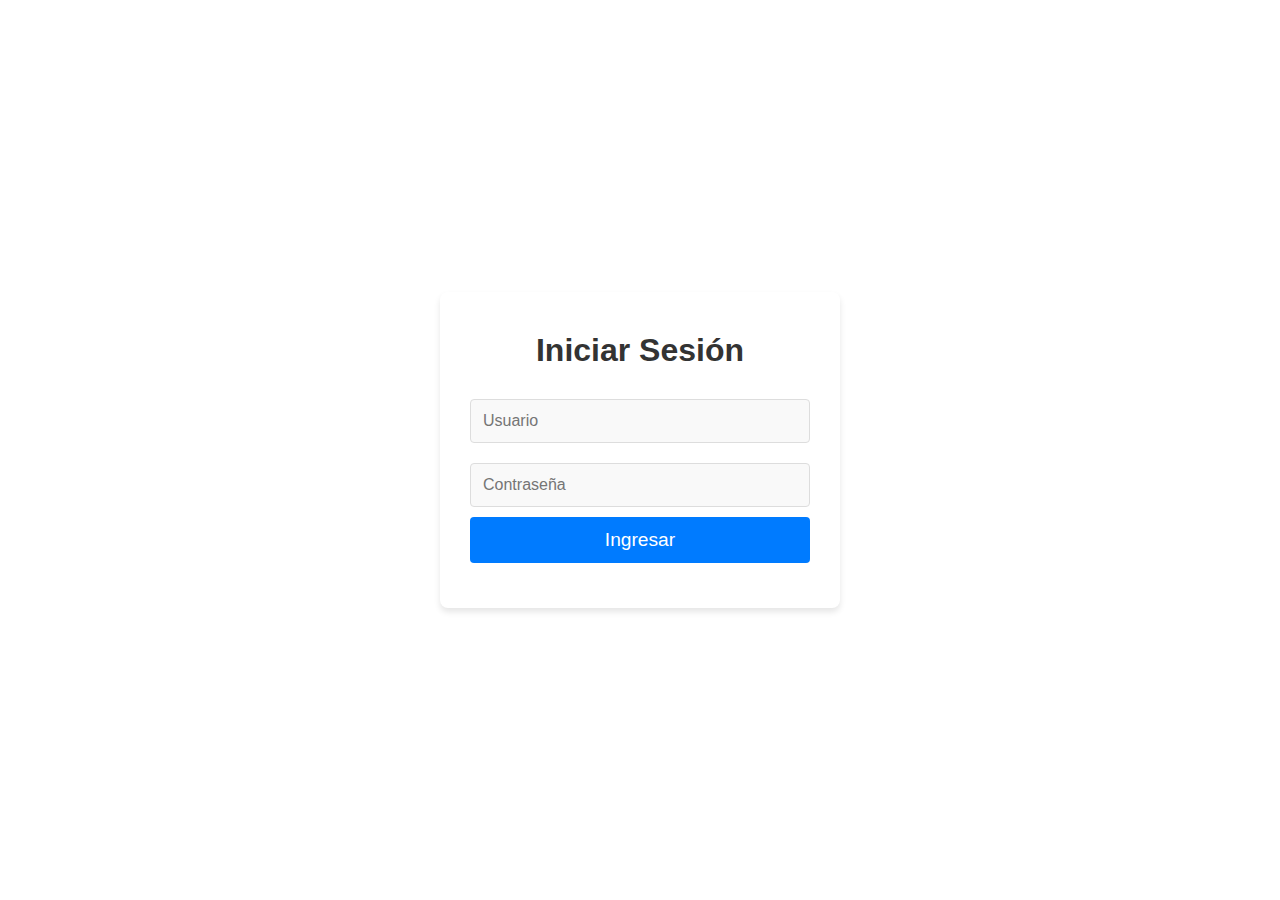
<file: REPORT/index.html>
<!DOCTYPE html>
<html lang="en">
<head>
  <meta charset="UTF-8">
  <meta name="viewport" content="width=device-width, initial-scale=1.0">
  <title>Login</title>
  <link rel="stylesheet" href="styles.css">
</head>
<style>
  /* General styles */
* {
  margin: 0;
  padding: 0;
  box-sizing: border-box;
}

body {
  font-family: Arial, sans-serif;
  background-color: #f4f7fc;
  display: flex;
  justify-content: center;
  align-items: center;
  height: 100vh;
  margin: 0;
}

h1 {
  font-size: 2rem;
  color: #333;
  margin-bottom: 20px;
  text-align: center;
}

/* Container styles */
.login-container {
  background-color: #fff;
  padding: 30px;
  border-radius: 8px;
  box-shadow: 0 4px 6px rgba(0, 0, 0, 0.1);
  width: 100%;
  max-width: 400px;
  text-align: center;
}

input {
  width: 100%;
  padding: 12px;
  margin: 10px 0;
  border: 1px solid #ddd;
  border-radius: 4px;
  font-size: 1rem;
  background-color: #f9f9f9;
}

input:focus {
  border-color: #007bff;
  outline: none;
  background-color: #fff;
}

button {
  width: 100%;
  padding: 12px;
  border: none;
  background-color: #007bff;
  color: #fff;
  font-size: 1.2rem;
  border-radius: 4px;
  cursor: pointer;
  transition: background-color 0.3s ease;
}

button:hover {
  background-color: #0056b3;
}

#login-btn:disabled {
  background-color: #cccccc;
  cursor: not-allowed;
}

#error-message {
  color: red;
  margin-top: 15px;
  font-size: 0.9rem;
}

</style>
<body>
  <div class="login-container">
    <h1>Iniciar Sesión</h1>
    <input type="text" id="username" placeholder="Usuario">
    <input type="password" id="password" placeholder="Contraseña">
    <button id="login-btn">Ingresar</button>
    <div id="error-message"></div>
  </div>
  <script src="login.js"></script>
</body>
</html>
</file>
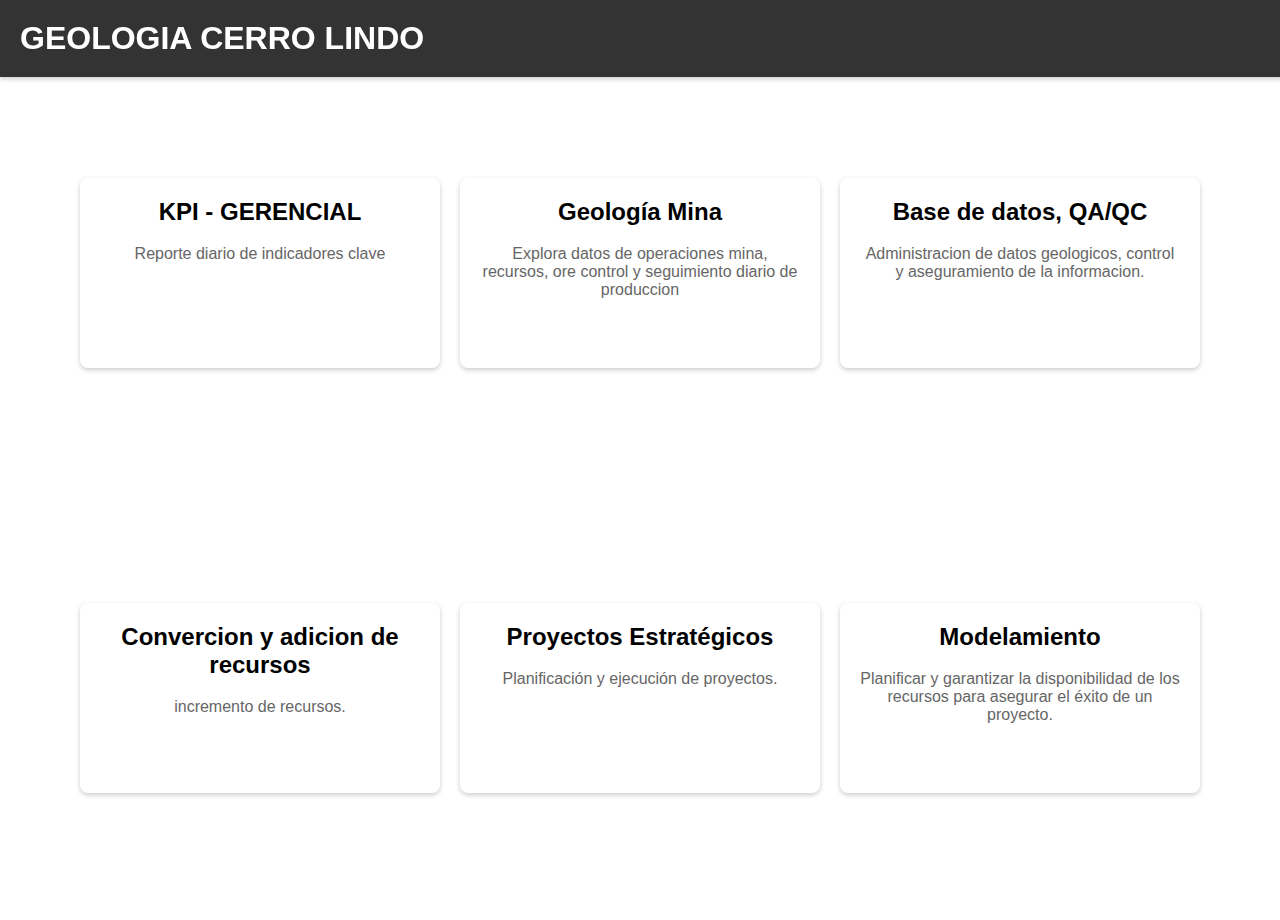
<file: REPORT/dashboard.html>
<!DOCTYPE html>
<html lang="en">
<head>
  <meta charset="UTF-8">
  <meta name="viewport" content="width=device-width, initial-scale=1.0">
  <title>Dashboard</title>
  <link rel="stylesheet" href="styles.css">
</head>
<body>
  <header>
    <h1>GEOLOGIA CERRO LINDO</h1>
  </header>
  <main class="dashboard-container">
    <div class="card">
      <a href="kpi.html">
        <h2>KPI - GERENCIAL</h2>
        <p>Reporte diario de indicadores clave</p>
      </a>
    </div>
    <div class="card">
      <a href="geologia.html">
        <h2>Geología Mina</h2>
        <p>Explora datos de operaciones mina, recursos, ore control y seguimiento diario de produccion</p>
      </a>
    </div>
    <div class="card">
      <a href="qa-qc.html">
        <h2>Base de datos, QA/QC</h2>
        <p>Administracion de datos geologicos, control y aseguramiento de la informacion.</p>
      </a>
    </div>
    <div class="card">
      <a href="infill.html">
        <h2>Convercion y adicion de recursos</h2>
        <p>incremento de recursos.</p>
      </a>
    </div>
    <div class="card">
      <a href="proyectos.html">
        <h2>Proyectos Estratégicos</h2>
        <p>Planificación y ejecución de proyectos.</p>
      </a>
    </div>
    <div class="card">
      <a href="modelamiento.html">
        <h2>Modelamiento</h2>
        <p>Planificar y garantizar la disponibilidad de los recursos para asegurar el éxito de un proyecto.</p>
      </a>
    </div>
  </main>
</body>
</html>
</file>
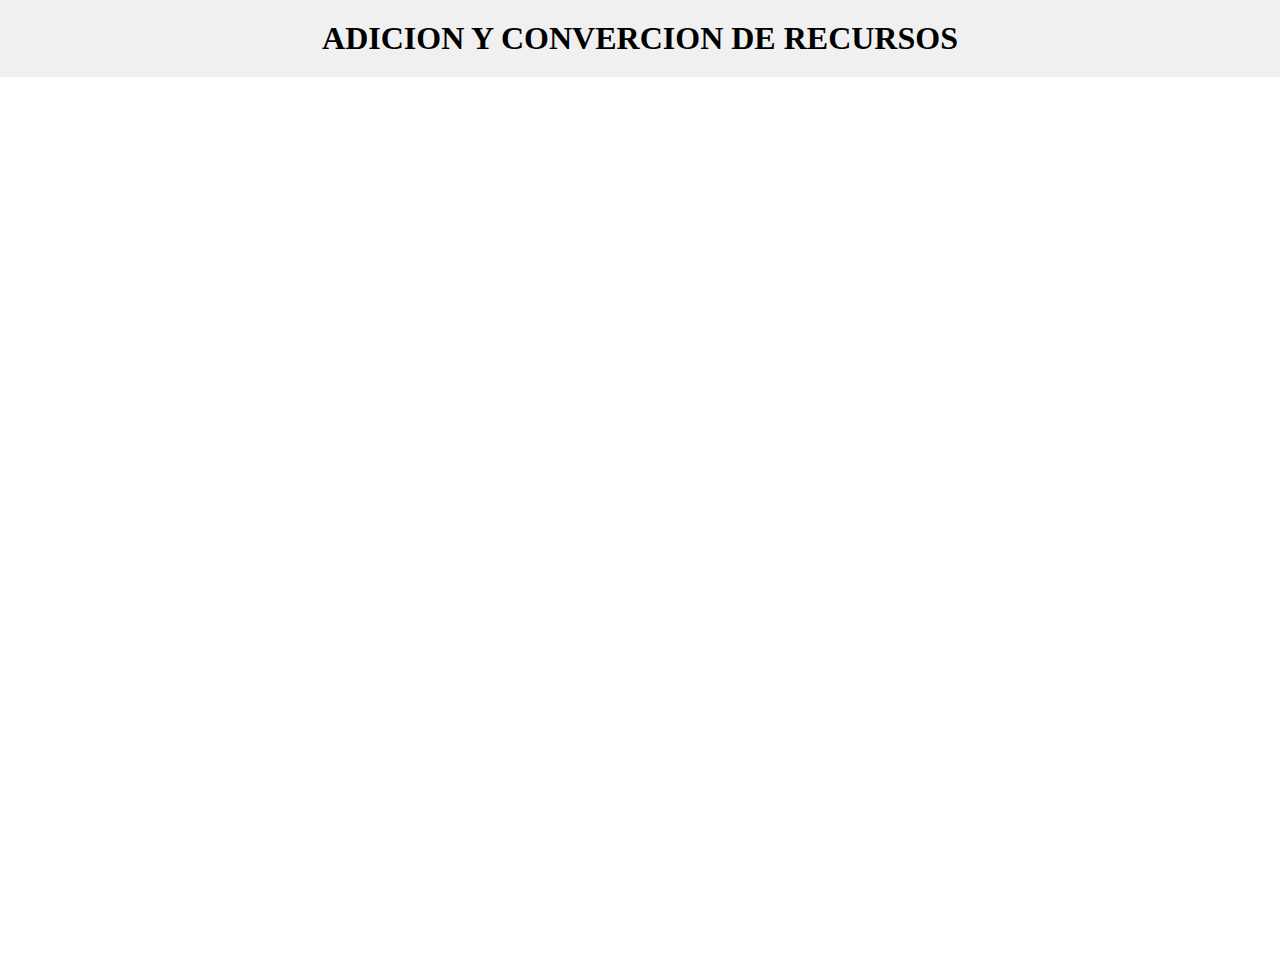
<file: REPORT/infill.html>
<!DOCTYPE html>
<html lang="en">
<head>
  <meta charset="UTF-8">
  <meta name="viewport" content="width=device-width, initial-scale=1.0">
  <title>ADICION Y CONVERCION DE RECURSOS</title>
  <style>
    /* Elimina márgenes y paddings por defecto en todo el body y html */
    html, body {
      margin: 0;
      padding: 0;
      height: 100%;
      width: 100%;
    }

    /* Asegura que el contenedor ocupe toda la pantalla */
    .split-container {
      display: flex;
      width: 100%;
      height: 100%;
    }

    /* Asegura que el iframe ocupe toda la pantalla */
    .split-container iframe {
      width: 100%;
      height: 100%;
      border: none; /* Elimina el borde del iframe */
    }

    h1 {
      text-align: center;
      padding: 20px;
      background-color: #f0f0f0;
      margin: 0;
      z-index: 1; /* Asegura que el encabezado esté por encima del iframe */
    }

  </style>
</head>
<body>
  <header>
    <h1>ADICION Y CONVERCION DE RECURSOS</h1>
  </header>

  <div class="split-container">
    <!-- Sección que contiene el iframe -->
    <iframe 
      src="https://app.powerbi.com/reportEmbed?reportId=517debe2-e66d-4a47-b1ad-ca30d6f63ca1&autoAuth=true&ctid=49158df8-04df-4db2-a1ae-ee3949ca3984" 
      frameborder="0">
    </iframe>
  </div>
</body>
</html>
</file>
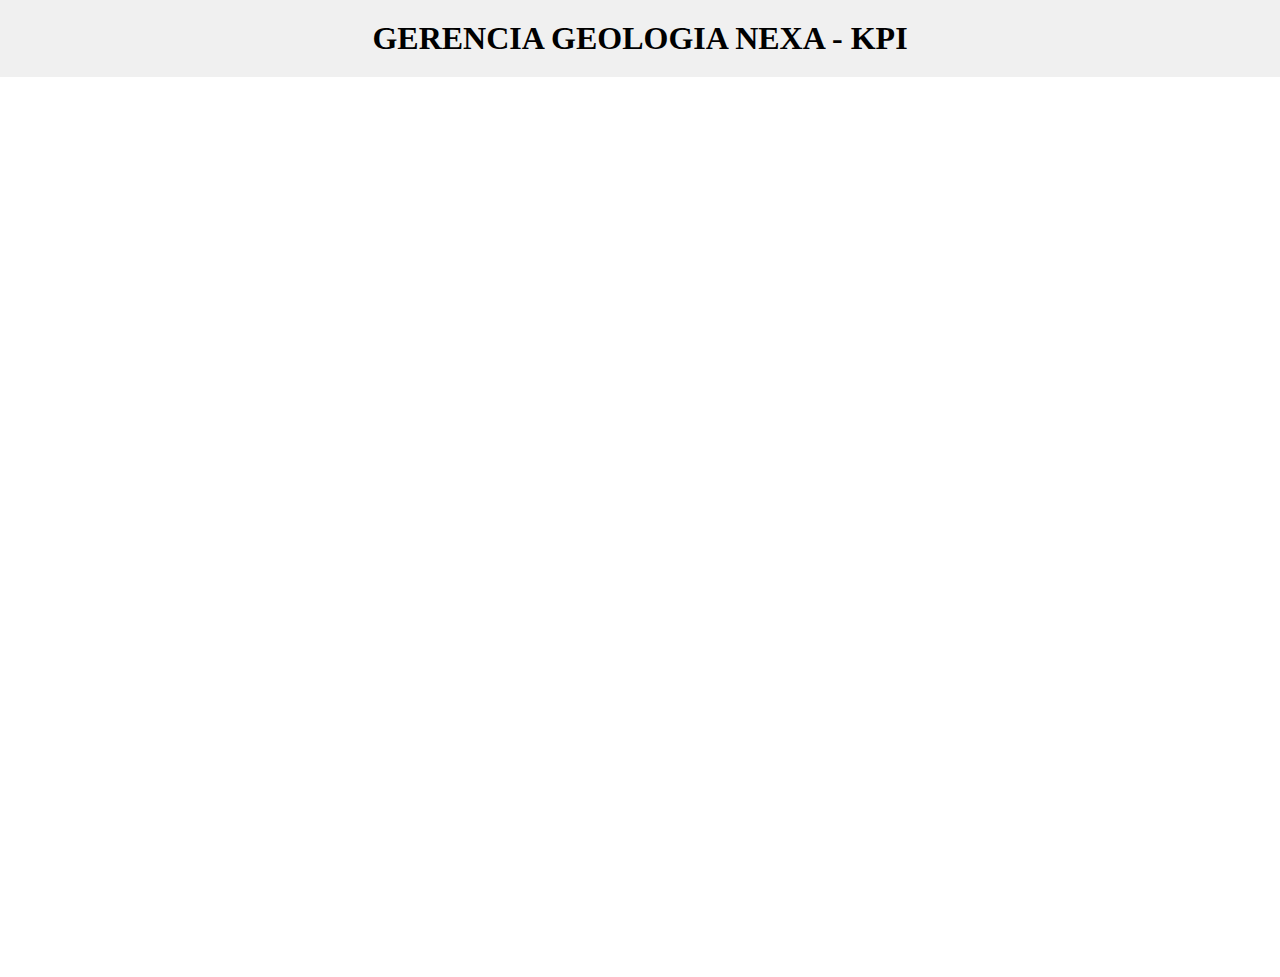
<file: REPORT/kpi.html>
<!DOCTYPE html>
<html lang="en">
<head>
  <meta charset="UTF-8">
  <meta name="viewport" content="width=device-width, initial-scale=1.0">
  <title>KPI DIARIO - GERENCIA GEOLOGIA</title>
  <style>
    /* Elimina márgenes y paddings por defecto en todo el body y html */
    html, body {
      margin: 0;
      padding: 0;
      height: 100%;
      width: 100%;
    }

    /* Asegura que el contenedor ocupe toda la pantalla */
    .split-container {
      display: flex;
      width: 100%;
      height: 100%;
    }

    /* Asegura que el iframe ocupe toda la pantalla */
    .split-container iframe {
      width: 100%;
      height: 100%;
      border: none; /* Elimina el borde del iframe */
    }

    h1 {
      text-align: center;
      padding: 20px;
      background-color: #f0f0f0;
      margin: 0;
      z-index: 1; /* Asegura que el encabezado esté por encima del iframe */
    }

  </style>
</head>
<body>
  <header>
    <h1>GERENCIA GEOLOGIA NEXA - KPI</h1>
  </header>

  <div class="split-container">
    <!-- Sección que contiene el iframe -->
    <iframe 
      src="https://app.powerbi.com/view?r=eyJrIjoiN2E4YWFiZTctMDM3MS00ZDgxLTlkYzktMzk2NjI1Y2VhZjhjIiwidCI6IjM4NTg0Mzk5LWJlMzctNDAwOS1iN2NiLTc5ZWM3NWU5NGE5YSIsImMiOjJ9" 
      frameborder="0">
    </iframe>
  </div>
</body>
</html>
</file>
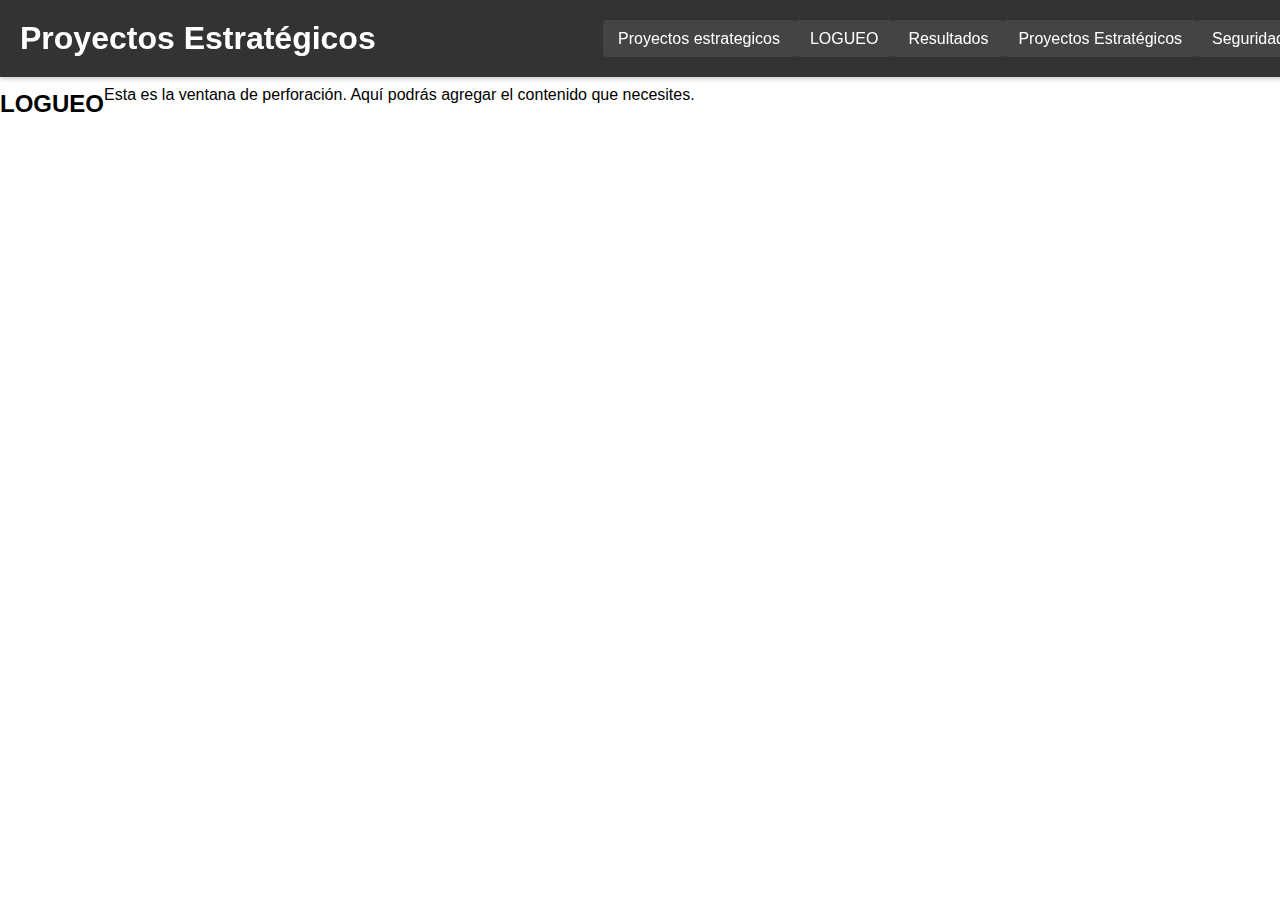
<file: REPORT/logueo.html>
<!DOCTYPE html>
<html lang="en">
<head>
  <meta charset="UTF-8">
  <meta name="viewport" content="width=device-width, initial-scale=1.0">
  <title>LOGUEO</title>
  <link rel="stylesheet" href="styles.css">
</head>
<body>
  <!-- Encabezado con el menú -->
  <header>
    <h1>Proyectos Estratégicos</h1>
    <nav class="navigation">
        <ul>
          <li><a href="proyectos.html">Proyectos estrategicos</a></li>
          <li><a href="logueo.html">LOGUEO</a></li>
          <li><a href="resultados.html">Resultados</a></li>
          <li><a href="perforacion.html">Proyectos Estratégicos</a></li>
          <li><a href="dashboard.html">Seguridad</a></li>
        </ul>
      </nav>
  </header>

  <!-- Contenido específico -->
  <main>
    <h2>LOGUEO</h2>
    <p>Esta es la ventana de perforación. Aquí podrás agregar el contenido que necesites.</p>
  </main>
</body>
</html>
</file>
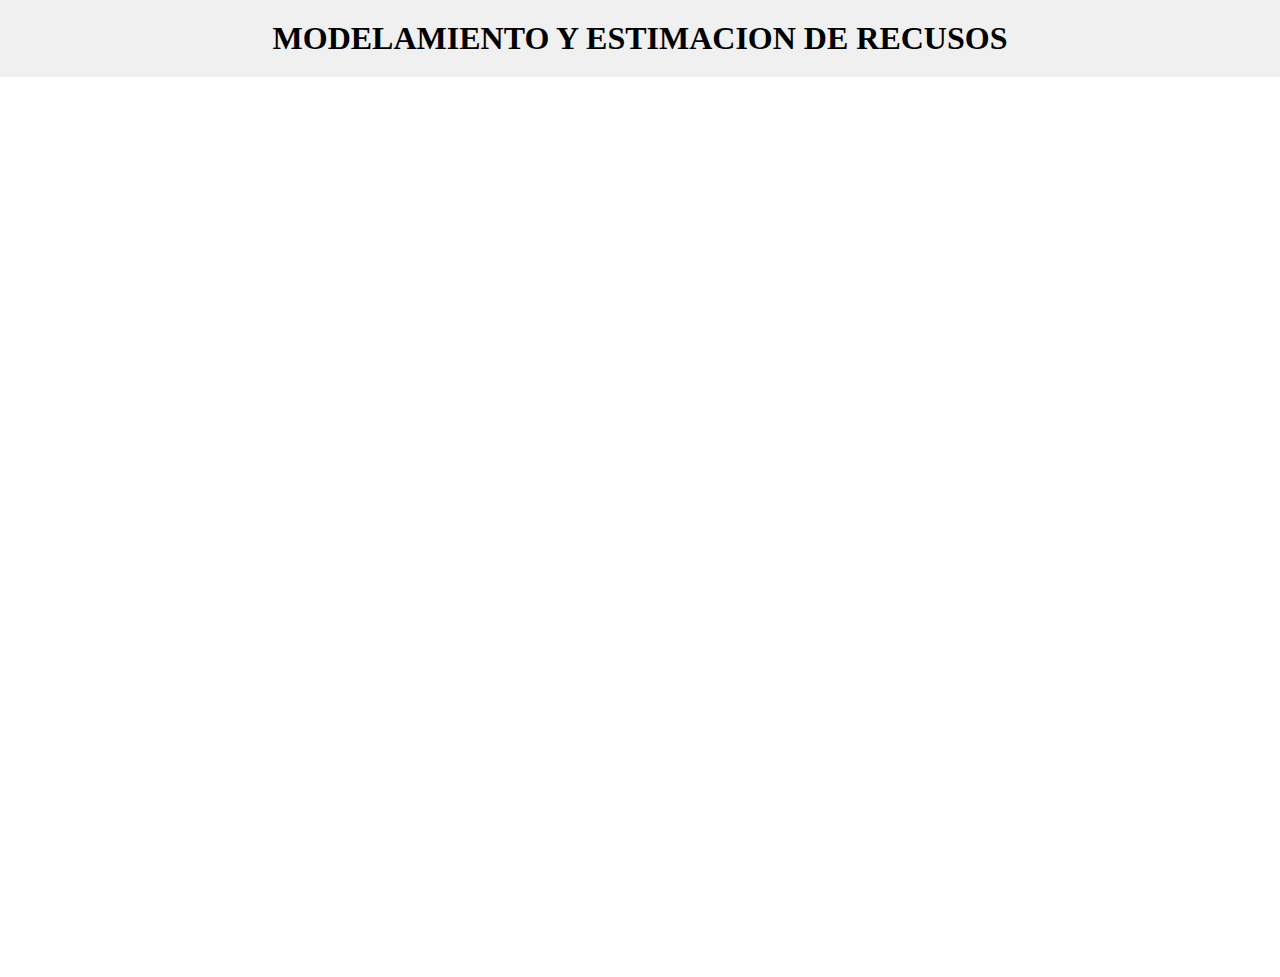
<file: REPORT/modelamiento.html>
<!DOCTYPE html>
<html lang="en">
<head>
  <meta charset="UTF-8">
  <meta name="viewport" content="width=device-width, initial-scale=1.0">
  <title>MODELAMIENTO Y ESTIMACION DE RECURSOS</title>
  <style>
    /* Elimina márgenes y paddings por defecto en todo el body y html */
    html, body {
      margin: 0;
      padding: 0;
      height: 100%;
      width: 100%;
    }

    /* Asegura que el contenedor ocupe toda la pantalla */
    .split-container {
      display: flex;
      width: 100%;
      height: 100%;
    }

    /* Asegura que el iframe ocupe toda la pantalla */
    .split-container iframe {
      width: 100%;
      height: 100%;
      border: none; /* Elimina el borde del iframe */
    }

    h1 {
      text-align: center;
      padding: 20px;
      background-color: #f0f0f0;
      margin: 0;
      z-index: 1; /* Asegura que el encabezado esté por encima del iframe */
    }

  </style>
</head>
<body>
  <header>
    <h1>MODELAMIENTO Y ESTIMACION DE RECUSOS</h1>
  </header>

  <div class="split-container">
    <!-- Sección que contiene el iframe -->
    <iframe 
      src="https://app.powerbi.com/view?r=eyJrIjoiZTU0ZjViZDQtZDBlYy00MzJjLWE4ZTktOGRkYmY3ZWVhMDViIiwidCI6IjM4NTg0Mzk5LWJlMzctNDAwOS1iN2NiLTc5ZWM3NWU5NGE5YSIsImMiOjJ9" 
      frameborder="0">
    </iframe>
  </div>
</body>
</html>
</file>
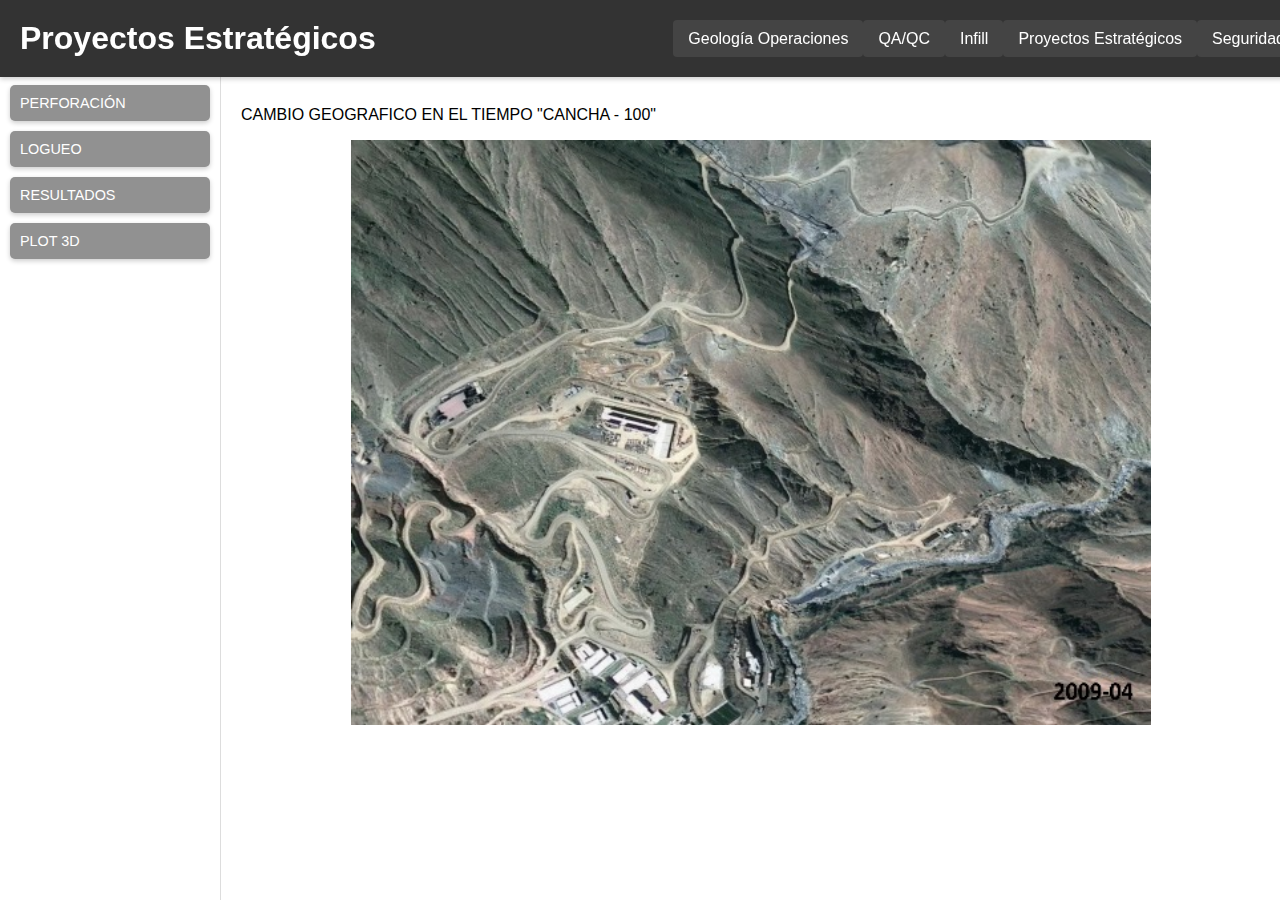
<file: REPORT/proyectos.html>
<!DOCTYPE html>
<html lang="en">
<head>
  <meta charset="UTF-8">
  <meta name="viewport" content="width=device-width, initial-scale=1.0">
  <title>Proyectos Estratégicos</title>
  <link rel="stylesheet" href="styles.css">
</head>
<body>
  <!-- Encabezado -->
  <header>
    <h1>Proyectos Estratégicos</h1>
    <button class="menu-toggle" onclick="toggleMenu()">☰</button>
    <nav class="navigation">
      <ul>
        <li><a href="geologia.html">Geología Operaciones</a></li>
        <li><a href="qa-qc.html">QA/QC</a></li>
        <li><a href="infill.html">Infill</a></li>
        <li><a href="proyectos.html">Proyectos Estratégicos</a></li>
        <li><a href="seguridad.html">Seguridad</a></li>
      </ul>
    </nav>
  </header>

  <!-- Contenido Principal -->
  <main>
    <aside class="sidebar">
      <button onclick="window.location.href='perforacion.html'">PERFORACIÓN</button>
      <button onclick="window.location.href='logueo.html'">LOGUEO</button>
      <button onclick="window.location.href='resultados.html'">RESULTADOS</button>
      <button onclick="window.location.href='plot3d.html'">PLOT 3D</button>
    </aside>
    <section class="content">
      <p>CAMBIO GEOGRAFICO EN EL TIEMPO "CANCHA - 100"</p>
      <div class="image-slider">
        <img src="assets/inicio.jpg" alt="Imagen 1" class="slider-image">
        <img src="assets/intermedio.jpg" alt="Imagen 2" class="slider-image">
        <img src="assets/presente.jpg" alt="Imagen 3" class="slider-image">
      </div>
    </section>
  </main>

  <script>
    function toggleMenu() {
      const nav = document.querySelector('.navigation');
      nav.classList.toggle('visible');
    }
// CODIGO PARA SLIDER
    let currentIndex = 0;
const images = document.querySelectorAll('.slider-image');

function changeImage() {
  images.forEach((img, index) => {
    img.style.display = index === currentIndex ? 'block' : 'none';
  });
  currentIndex = (currentIndex + 1) % images.length;
}

// Cambiar imagen cada 3 segundos
setInterval(changeImage, 3000);
  </script>
</body>
</html>
</file>
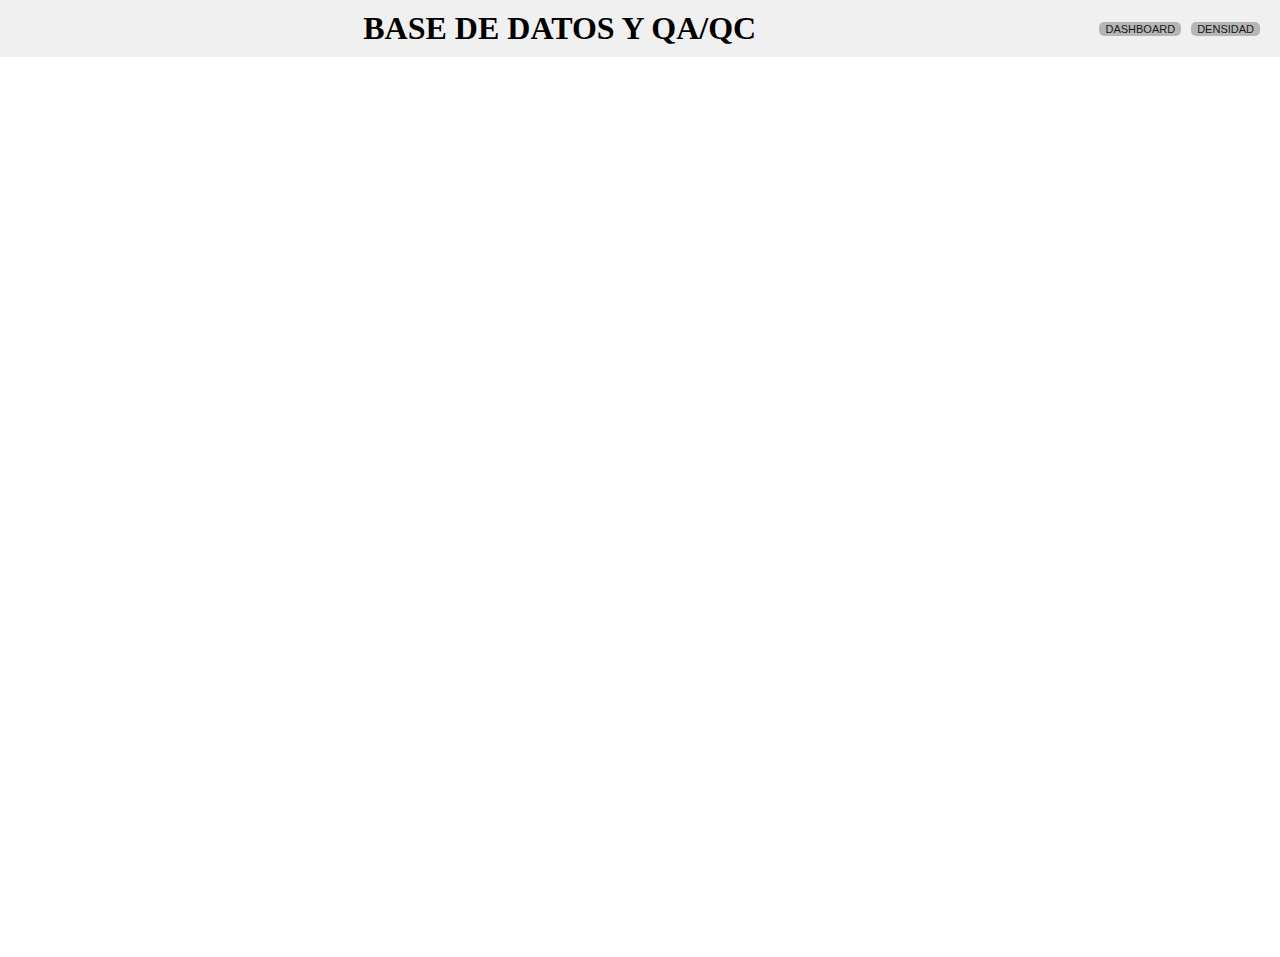
<file: REPORT/qa-qc.html>
<!DOCTYPE html>
<html lang="en">
<head>
  <meta charset="UTF-8">
  <meta name="viewport" content="width=device-width, initial-scale=1.0">
  <title>BASE DE DATOS, QA/QC</title>
  <style>
    /* Elimina márgenes y paddings por defecto en todo el body y html */
    html, body {
      margin: 0;
      padding: 0;
      height: 100%;
      width: 100%;
    }

    /* Asegura que el contenedor ocupe toda la pantalla */
    .split-container {
      display: flex;
      width: 100%;
      height: 100%;
    }

    /* Asegura que el iframe ocupe toda la pantalla */
    .split-container iframe {
      width: 100%;
      height: 100%;
      border: none; /* Elimina el borde del iframe */
    }

    header {
      display: flex;
      justify-content: space-between;
      align-items: center;
      padding: 10px 20px;
      background-color: #f0f0f0;
    }

    h1 {
      margin: 0;
      text-align: center;
      flex-grow: 1;
    }

    /* Contenedor de los botones */
    .button-container {
      display: flex;
      gap: 10px;
    }

    .button-container button {
      padding: 5px 18x;
      font-size: 11px;
      border: none;
      cursor: pointer;
      background-color: #b6b6b6;
      color: rgb(22, 22, 22);
      border-radius: 5px;
    }

    .button-container button:hover {
      background-color: #b6b6b6;
    }

  </style>
</head>
<body>
  <header>
    <h1>BASE DE DATOS Y QA/QC</h1>
    <div class="button-container">
      <button onclick="location.href='dashboard.html'">DASHBOARD</button>
      <button onclick="location.href='qa-qc_densidad.html'">DENSIDAD</button>
    </div>
  </header>

  <div class="split-container">
    <!-- Sección que contiene el iframe -->
    <iframe 
      src="https://app.powerbi.com/reportEmbed?reportId=b8016134-2749-401d-9245-2b4e5d3716ed&autoAuth=true&ctid=49158df8-04df-4db2-a1ae-ee3949ca3984"
      frameborder="0">
    </iframe>
  </div>
</body>
</html>
</file>
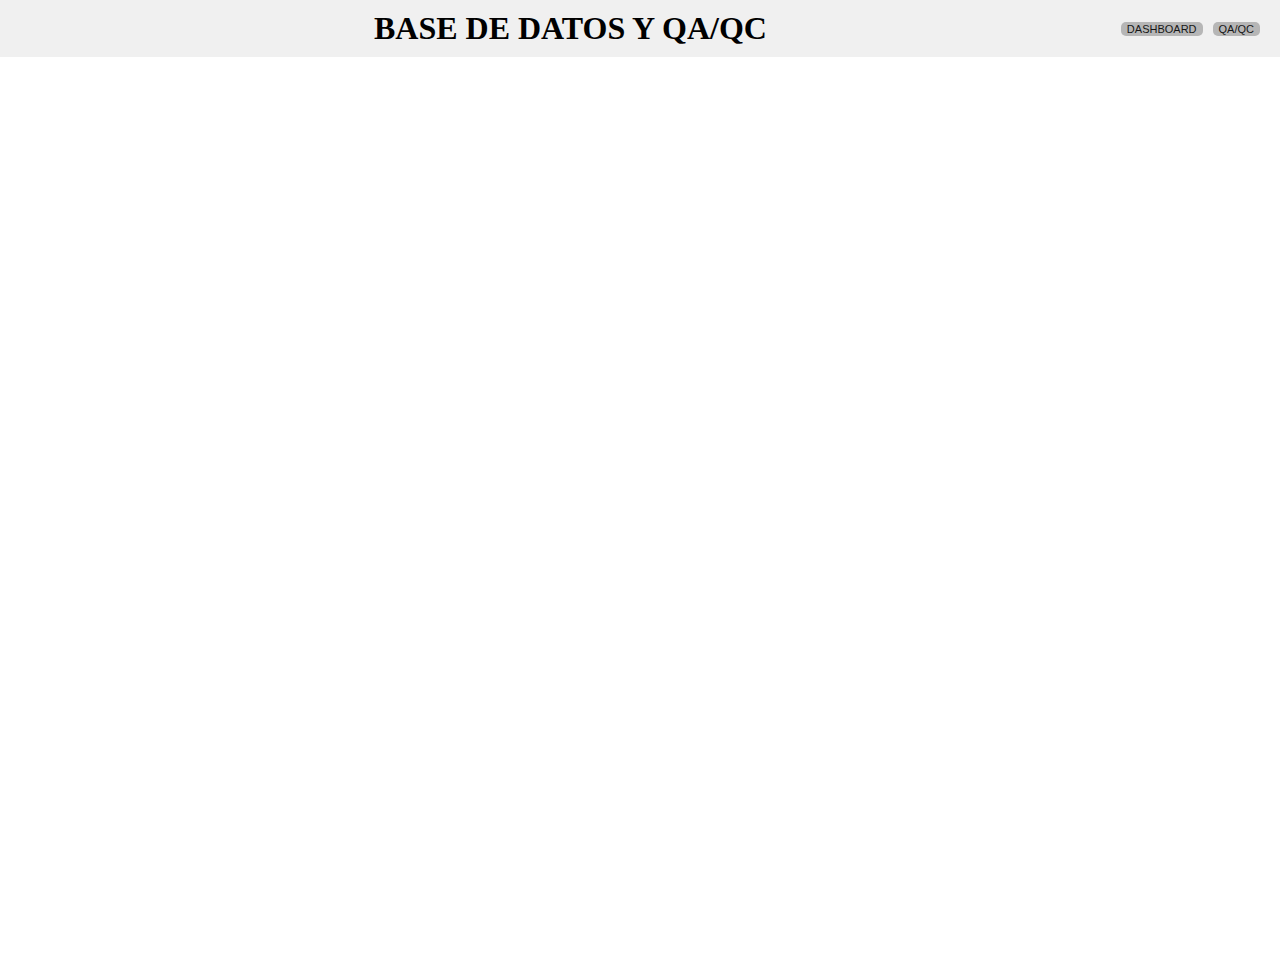
<file: REPORT/qa-qc_densidad.html>
<!DOCTYPE html>
<html lang="en">
<head>
  <meta charset="UTF-8">
  <meta name="viewport" content="width=device-width, initial-scale=1.0">
  <title>BASE DE DATOS, QA/QC</title>
  <style>
    /* Elimina márgenes y paddings por defecto en todo el body y html */
    html, body {
      margin: 0;
      padding: 0;
      height: 100%;
      width: 100%;
    }

    /* Asegura que el contenedor ocupe toda la pantalla */
    .split-container {
      display: flex;
      width: 100%;
      height: 100%;
    }

    /* Asegura que el iframe ocupe toda la pantalla */
    .split-container iframe {
      width: 100%;
      height: 100%;
      border: none; /* Elimina el borde del iframe */
    }

    header {
      display: flex;
      justify-content: space-between;
      align-items: center;
      padding: 10px 20px;
      background-color: #f0f0f0;
    }

    h1 {
      margin: 0;
      text-align: center;
      flex-grow: 1;
    }

    /* Contenedor de los botones */
    .button-container {
      display: flex;
      gap: 10px;
    }

    .button-container button {
      padding: 5px 18x;
      font-size: 11px;
      border: none;
      cursor: pointer;
      background-color: #b6b6b6;
      color: rgb(22, 22, 22);
      border-radius: 5px;
    }

    .button-container button:hover {
      background-color: #b6b6b6;
    }

  </style>
</head>
<body>
  <header>
    <h1>BASE DE DATOS Y QA/QC</h1>
    <div class="button-container">
      <button onclick="location.href='dashboard.html'">DASHBOARD</button>
      <button onclick="location.href='qa-qc.html'">QA/QC</button>
    </div>
  </header>

  <div class="split-container">
    <!-- Sección que contiene el iframe -->
    <iframe 
      src="https://app.powerbi.com/view?r=eyJrIjoiYzE0MDBkNTUtY2JjZC00ODc5LTk3ZjMtMDYwOTlkNGZiOGYyIiwidCI6IjM4NTg0Mzk5LWJlMzctNDAwOS1iN2NiLTc5ZWM3NWU5NGE5YSIsImMiOjJ9" 
      frameborder="0">
    </iframe>
  </div>
</body>
</html>
</file>
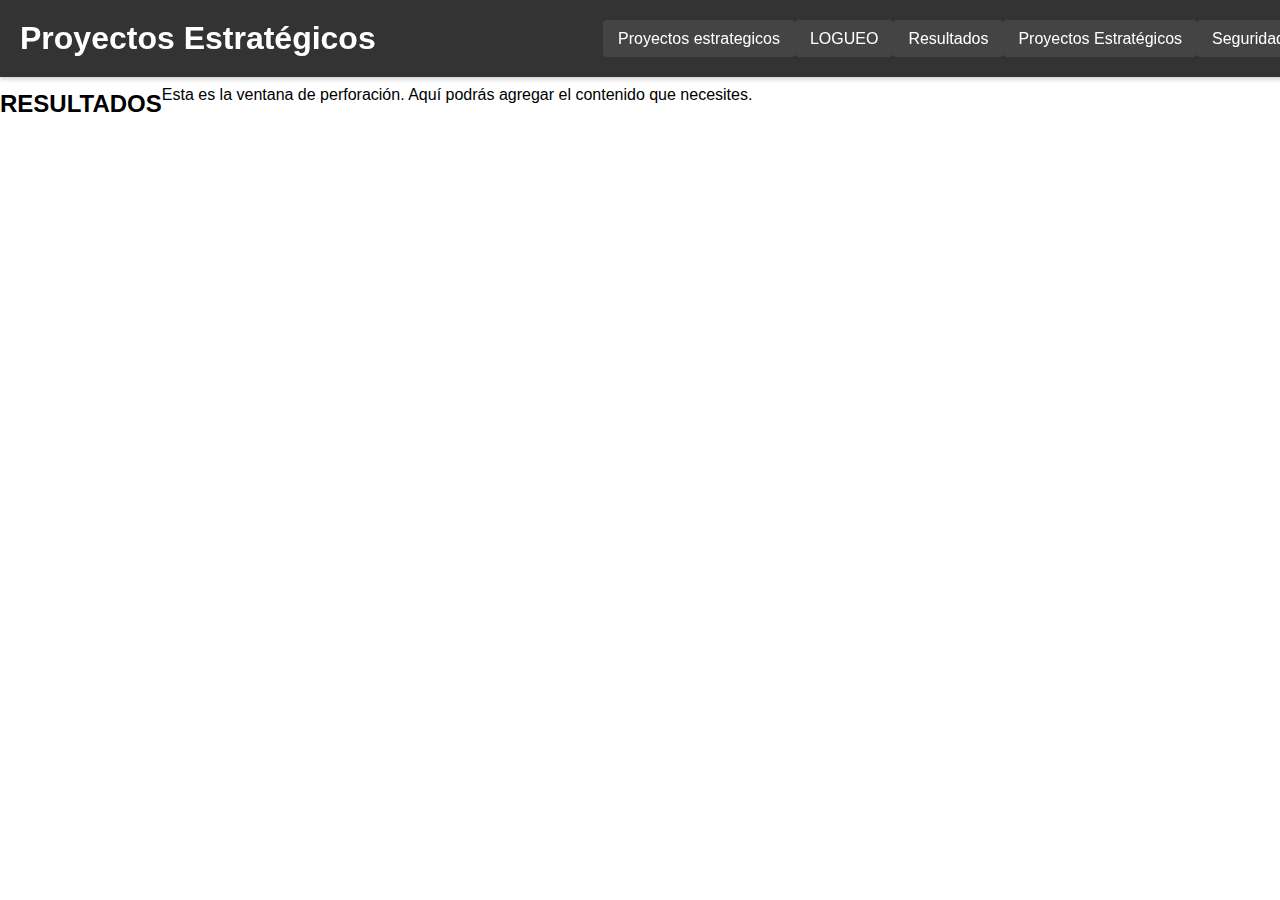
<file: REPORT/resultados.html>
<!DOCTYPE html>
<html lang="en">
<head>
  <meta charset="UTF-8">
  <meta name="viewport" content="width=device-width, initial-scale=1.0">
  <title>RESULTADOS</title>
  <link rel="stylesheet" href="styles.css">
</head>
<body>
  <!-- Encabezado con el menú -->
  <header>
    <h1>Proyectos Estratégicos</h1>
    <nav class="navigation">
        <ul>
          <li><a href="proyectos.html">Proyectos estrategicos</a></li>
          <li><a href="logueo.html">LOGUEO</a></li>
          <li><a href="resultados.html">Resultados</a></li>
          <li><a href="perforacion.html">Proyectos Estratégicos</a></li>
          <li><a href="dashboard.html">Seguridad</a></li>
        </ul>
      </nav>
  </header>

  <!-- Contenido específico -->
  <main>
    <h2>RESULTADOS</h2>
    <p>Esta es la ventana de perforación. Aquí podrás agregar el contenido que necesites.</p>
  </main>
</body>
</html>
</file>
<file: REPORT/styles.css>
/* Global Styles */
body {
  font-family: Arial, sans-serif;
  margin: 0;
  padding: 0;
  background-color: #ffffff !important;
}

h1 {
  text-align: center;
  font-size: 2rem;
  margin: 10px 0;
}

/* Header Navigation */
header {
  background-color: #333;
  color: white;
  padding: 10px 20px;
  position: fixed; /* Encabezado fijo */
  top: 0;
  width: 100%;
  z-index: 1000;
  display: flex;
  align-items: center;
  justify-content: space-between;
  box-shadow: 0 2px 5px rgba(0, 0, 0, 0.2);
}

.menu-toggle {
  display: none;
  font-size: 1.5rem;
  background: none;
  border: none;
  color: white;
  cursor: pointer;
}

.navigation {
  display: flex;
  gap: 15px;
}

.navigation ul {
  list-style: none;
  padding: 0;
  margin: 0;
  display: flex;
}

.navigation ul li {
  margin: 0;
}

.navigation ul li a {
  color: white !important; /* Cambia a blanco */
  text-decoration: none !important; /* Quita el subrayado */
  font-size: 1rem;
  padding: 10px 15px;
  background-color: #444;
  border-radius: 4px;
}

.navigation ul li a:hover {
  background-color: #555;
  color: #ccc !important; /* Cambia a gris claro */
}

/* Main Container */
main {
  display: flex;
  margin-top: 70px; /* Espacio para el encabezado fijo */
  height: calc(100vh - 70px); /* Altura completa menos el encabezado */
}

/* Sidebar Menu for Project Buttons */
.sidebar {
  width: 200px;
  background-color: rgba(255, 255, 255, 0.8); /* Fondo blanco con transparencia */
  padding: 10px;
  overflow-y: auto; /* Scroll si el contenido excede el espacio */
  border-right: 1px solid #ddd; /* Borde para separar el menú del contenido */
}

.sidebar button {
  background-color: #919191;
  color: white;
  border: none;
  padding: 10px;
  margin: 5px 0;
  border-radius: 5px;
  cursor: pointer;
  font-size: 0.9rem;
  width: 100%;
  text-align: left;
  box-shadow: 0 2px 5px rgba(0, 0, 0, 0.2);
}

.sidebar button:hover {
  background-color: #8b8b8b;
}

.sidebar button:active {
  background-color: #6d6d6d;
}

.sidebar a {
  color: rgb(255, 255, 255) !important; /* Cambia a blanco */
  text-decoration: none !important;
}

.sidebar a:hover {
  color: #ccc !important;
  text-decoration: underline !important;
}

/* Content Section */
.content {
  flex: 1;
  padding: 20px;
  overflow-y: auto;
  background-color: #ffffff;
}

/* Dashboard Container */
.dashboard-container {
  display: flex;
  flex-wrap: wrap;
  justify-content: center; /* Centra horizontalmente */
  align-items: center; /* Centra verticalmente */
  gap: 20px;
  padding: 20px;
  min-height: 90vh; /* Hace que el contenedor ocupe al menos toda la pantalla */
  margin-top: 50px; /* Ajusta este valor para separarlas del borde superior */
}

.card {
  background-color: white;
  border-radius: 8px;
  box-shadow: 0 2px 5px rgba(0, 0, 0, 0.2);
  text-align: center;
  width: 320px;
  min-height: 150px;
  max-height: 150px; /* Ajusta este valor según necesites */
  padding: 20px;
  display: flex;
  flex-direction: column;
  justify-content: space-between;
  transition: transform 0.3s ease, box-shadow 0.3s ease;
}

.card:hover {
  transform: scale(1.05);
  box-shadow: 0 4px 10px rgba(0, 0, 0, 0.3);
}

.card a {
  text-decoration: none;
  color: inherit;
}

.card h2 {
  margin-top: 0;
  font-size: 1.5rem;
}

.card p {
  color: #666;
  font-size: 1rem;
}

/* Responsive Adjustments */
@media (max-width: 768px) {
  .menu-toggle {
    display: block;
  }

  .navigation {
    display: none;
    flex-direction: column;
    background-color: #333;
    position: absolute;
    top: 50px;
    left: 0;
    width: 100%;
  }

  .navigation.visible {
    display: flex;
  }

  .navigation ul li a {
    padding: 15px;
    font-size: 1rem;
  }

  .sidebar {
    width: 100%;
    background-color: rgba(255, 255, 255, 0.9);
  }

  .sidebar button {
    font-size: 1rem;
    padding: 15px;
  }

  main {
    flex-direction: column;
  }
}

@media (max-width: 480px) {
  .navigation ul li a {
    padding: 15px;
    font-size: 1rem;
  }

  .sidebar button {
    font-size: 0.9rem;
    padding: 10px;
  }

  h1 {
    font-size: 1.5rem;
  }
}

/* CODIFICACION PARA SLIDER */
.image-slider {
  position: relative;
  width: 100%;
  max-width: 800px; /* Máximo ancho del slider */
  margin: 20px auto;
  overflow: hidden;
  text-align: center; /* Centra las imágenes dentro del contenedor */
  margin: 0 auto; /* Asegura que la imagen esté centrada */
}

.slider-image {
  width: 100%;
  height: auto;
  display: none; /* Las imágenes estarán ocultas por defecto */
}

.slider-image:first-child {
  display: block; /* Mostrar la primera imagen por defecto */
}
</file>
